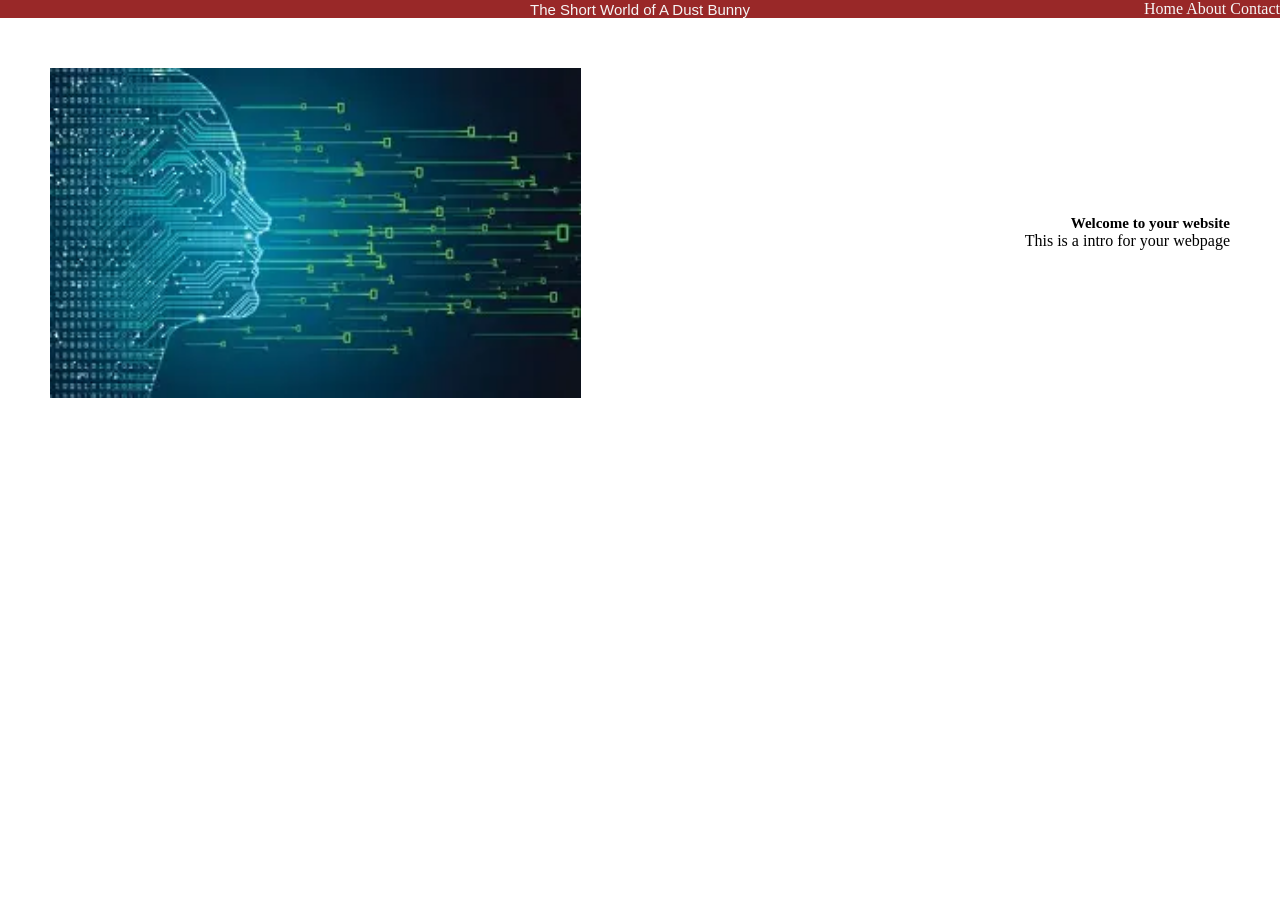
<file: index.html>
<!DOCTYPE html>
<html lang="en">
<head>
    <meta charset="UTF-8">
    <meta name="viewport" content="width=device-width, initial-scale=1.0">
    <title>Document</title>
    <link rel="stylesheet" href="styles.css">
</head>
<body>


   <div class="container">
    <div class="menu">
        <div class="menu_title">
           The Short World of A Dust Bunny
        </div>
        <nav class="menu_links">
            <a href="index.html">Home</a>
            <a href="about.html">About</a>
            <a href="">Contact</a>
        </nav>

    </div>
    
    <div class="content">
        <img src = "webpage_intro_pic.png">
        <div class="intro_text">
            <h2>Welcome to your website</h2>
            <p>This is a intro for your webpage</p>
        </div>
    </div>
   </div>
</body>
</html>
</file>
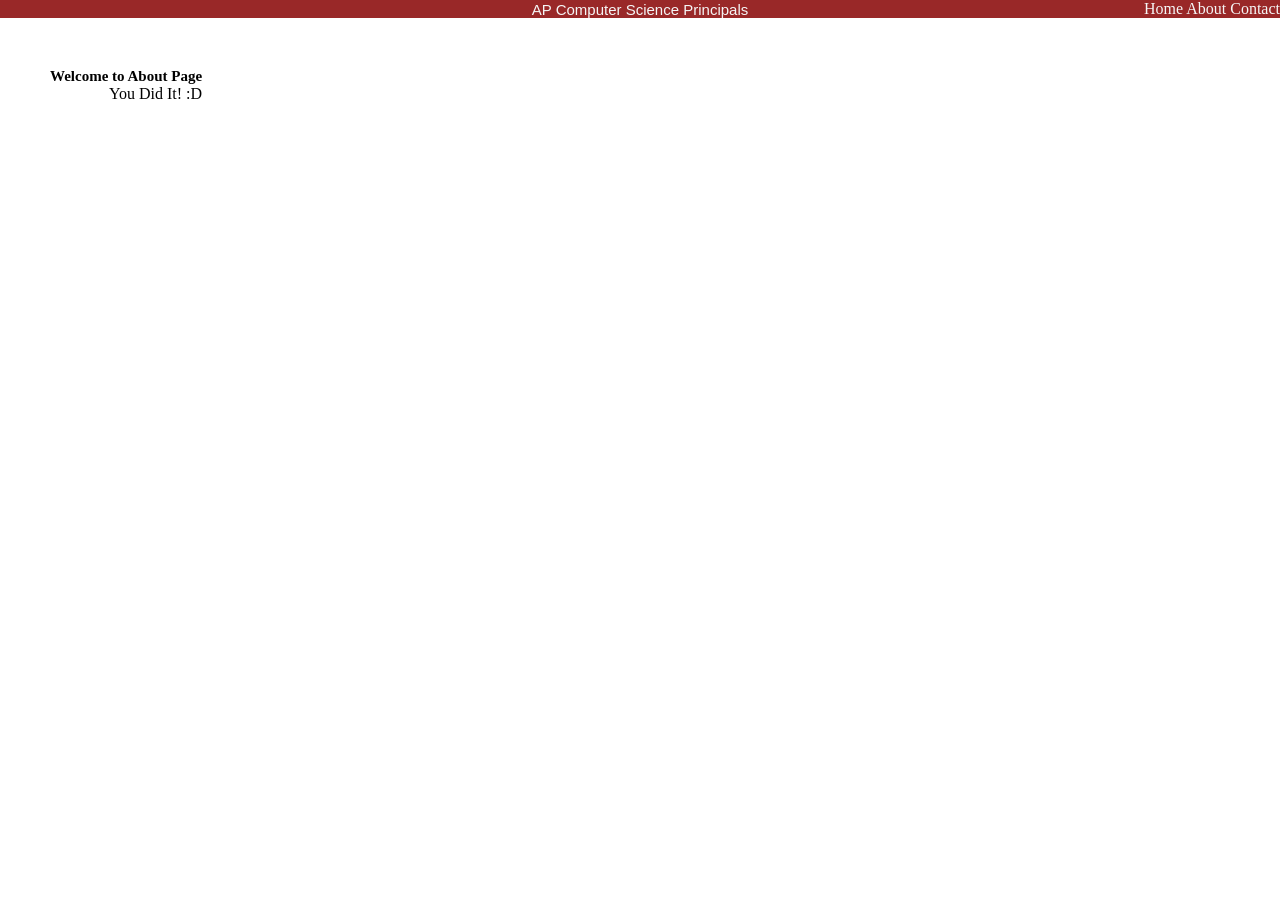
<file: about.html>
<!DOCTYPE html>
<html lang="en">
<head>
    <meta charset="UTF-8">
    <meta name="viewport" content="width=device-width, initial-scale=1.0">
    <title>Document</title>
    <link rel="stylesheet" href="styles.css">
</head>
<body>


   <div class="container">
    <div class="menu">
        <div class="menu_title">
            AP Computer Science Principals
        </div>
        <nav class="menu_links">
            <a href="index.html">Home</a>
            <a href="about.html">About</a>
            <a href="">Contact</a>
        </nav>

    </div>
    
    <div class="content">
        <div class="intro_text">
            <h2>Welcome to About Page</h2>
            <p>You Did It! :D</p>
        </div>
    </div>
   </div>
</body>
</html>
</file>
<file: styles.css>
* {
    margin:0;
}

.container {

    
}

.menu {
    
    background-color: #992828;
    display: flex;
    flex-direction: row;
    align-items: center;
    justify-content: flex-end;

    color: whitesmoke

}

.menu a {
    text-decoration: none;
    color: whitesmoke;
    transition: color 0.1s ease-in;
}

.menu a:hover {
    color: #ec3e3e;
}

.menu a:active {
    color: red;
}

.content {

    display: flex;
    flex-direction: row;
    align-items: center;
    justify-content: space-between;
    padding-right: 50px;
    padding-left: 50px;
    margin-top: 50px;
    animation: content-enter 400ms ease-out;
}



h1 {
    color: rgb(0, 0, 0);
    background-color: rgb(255, 214, 214);
     

}

.intro_text {
   text-align: right; 
}

h2 {
   font-size: 15px;
}

.content img {
    width: 45%
}

.menu_title {
    font-size:15px;
    position: absolute;
    left: 50%;
    transform: translate(-50%);
    font-family:'Lucida Sans', 'Lucida Sans Regular', 'Lucida Grande', 'Lucida Sans Unicode', Geneva, Verdana, sans-serif
    
}

@keyframes content-enter {
    from {
        opacity: 0;
        transform: translateY(12px);
    }
    to {
        opacity: 1;
        transform: translateY(0);
    }
}
</file>
